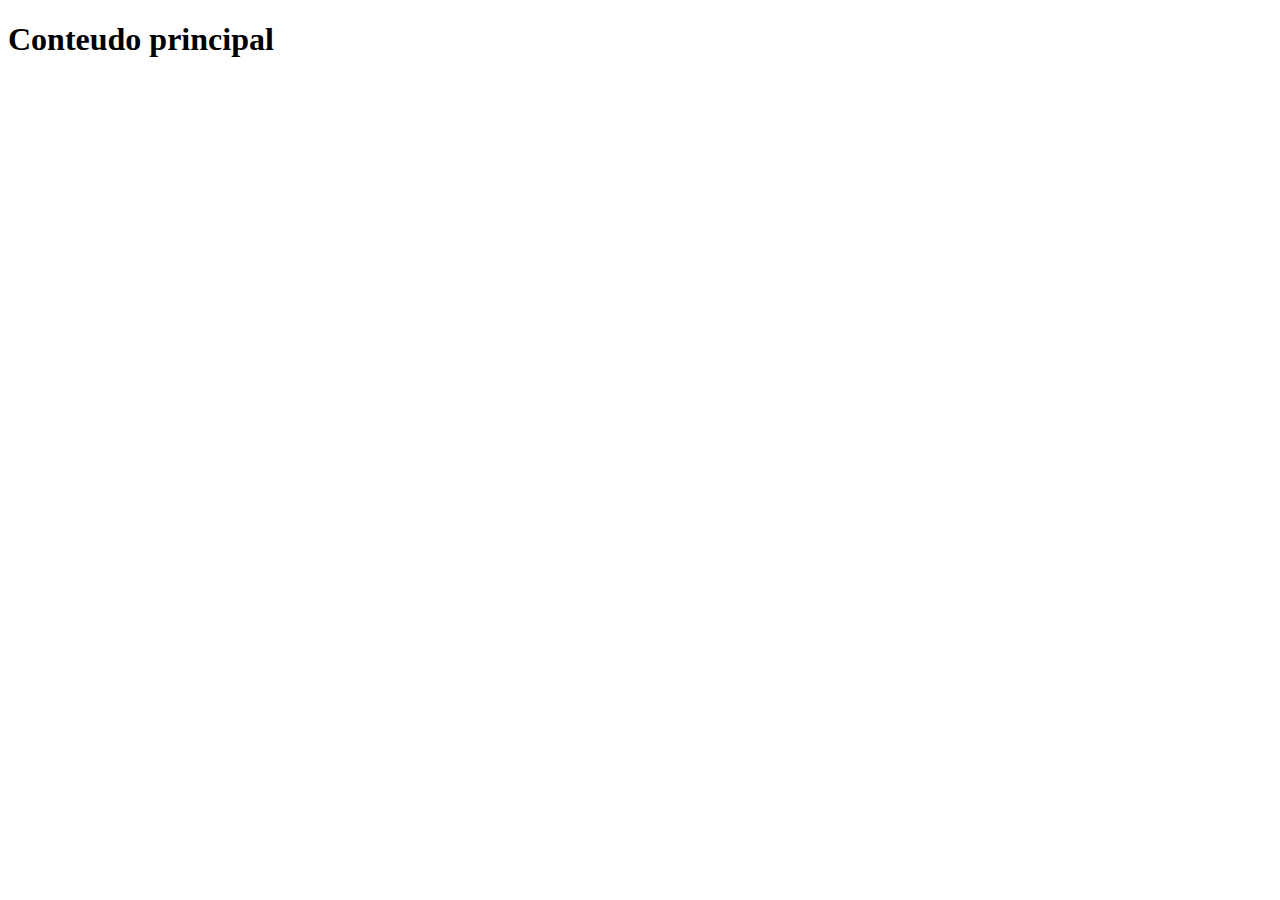
<file: test.html>
<!DOCTYPE html>
<html lang="pt">
<head>
     <meta charset="UTF-8">
     <meta name="viewport" content="width=device-width, initial-scale=1.0">
     <title>texte</title>
</head>
<body>
     <header>
          <div id="menu">

          </div>
     </header>
     <main>
          <h1>Conteudo principal</h1>
     </main>

     
</body>
<script src="teste.js"></script>
</html>
</file>
